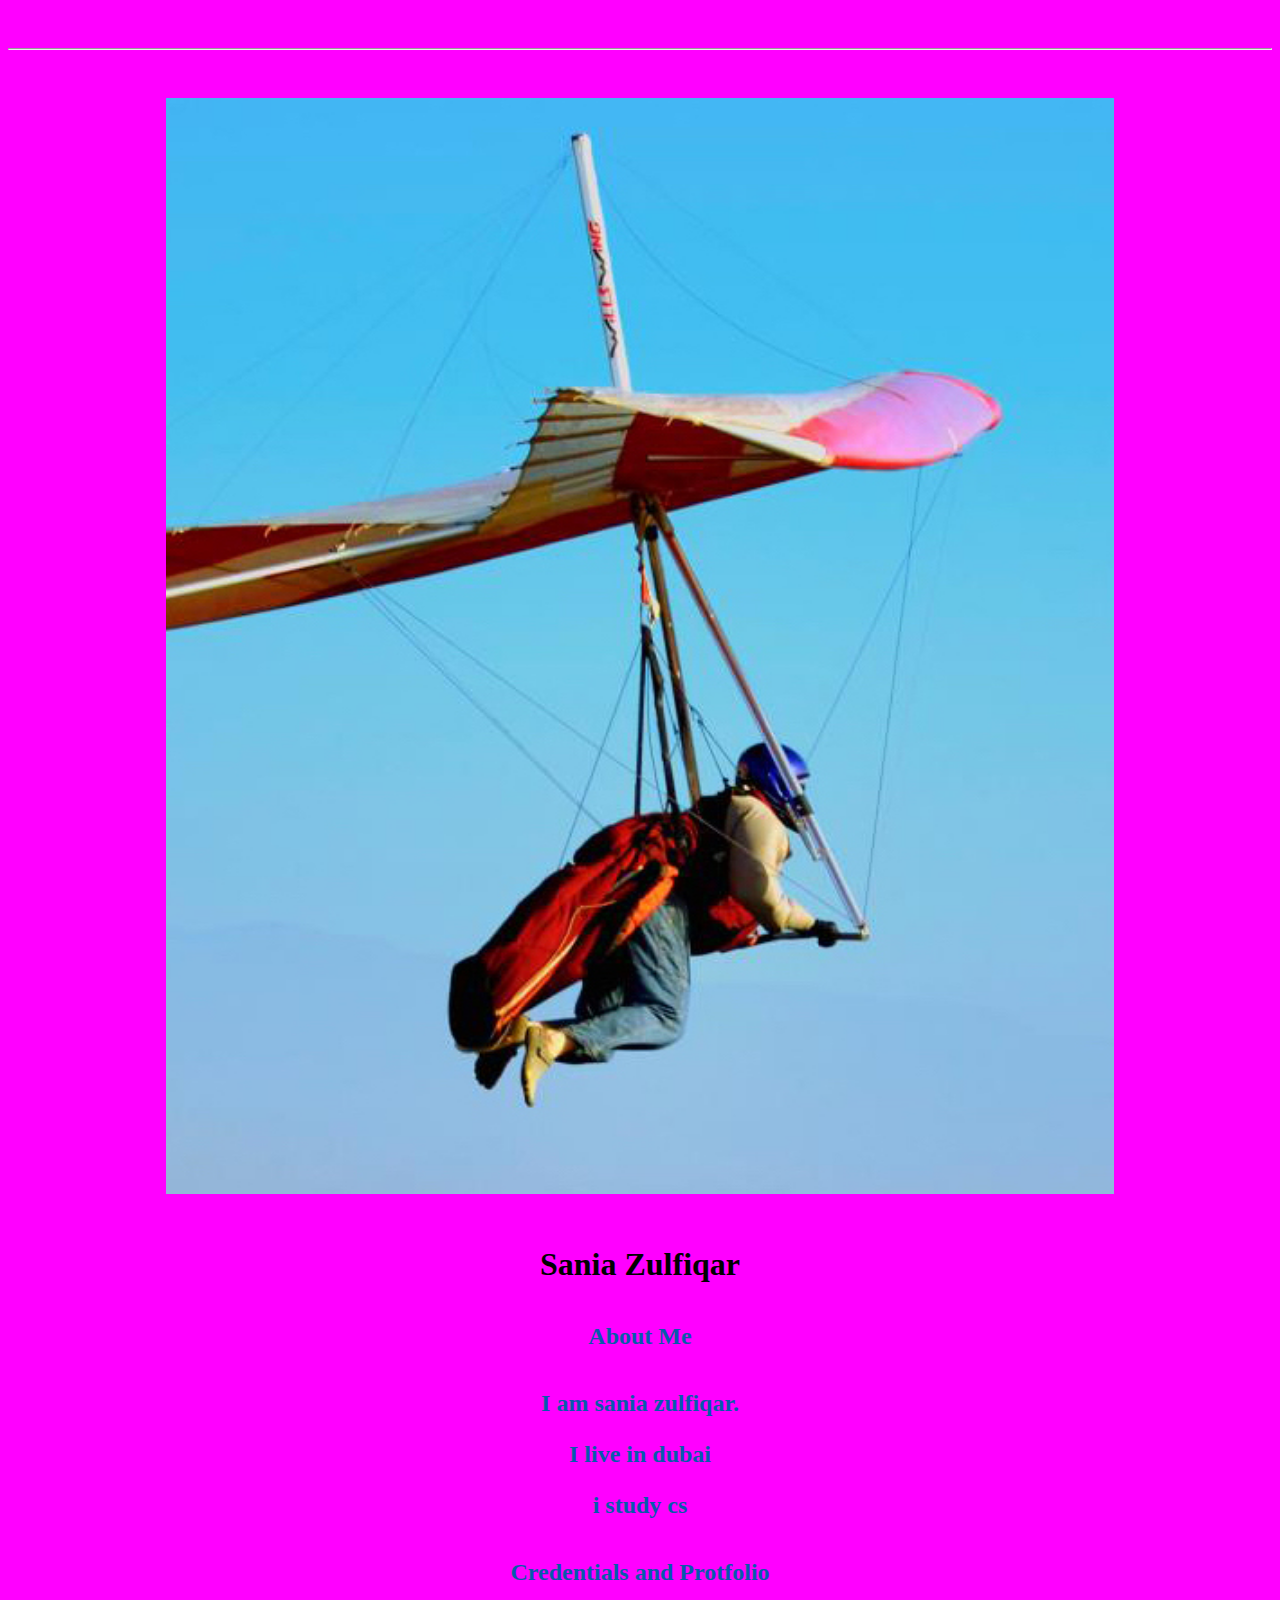
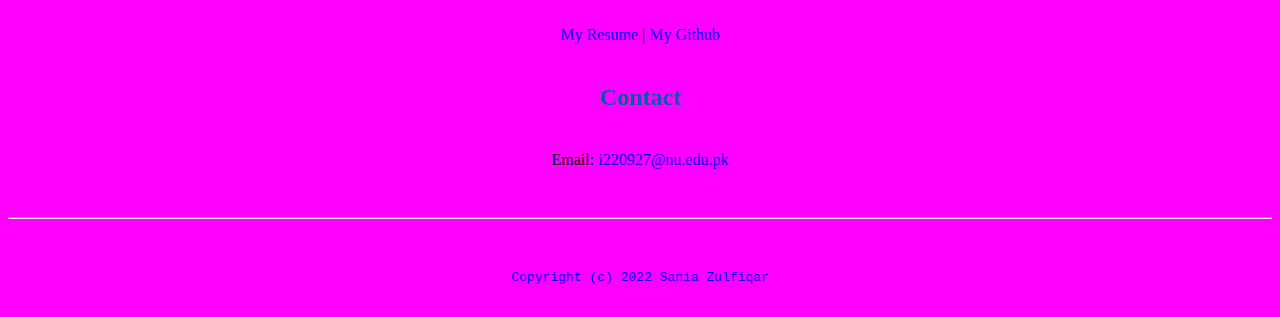
<file: index.html>
<!doctype html>

<html lang="en">

  <header>
    <title>Sania Zulifqar's portal</title>
<link rel="stylesheet"href="css/master.css">
<link rel="favicon.ico" herf="favicon.ico"type="image/x-icon">
<link rel="favicon.ico" herf="favicon.ico"type="image/x-icon">
<meta name="veiwpoint"content="width=device-width,initial-scale=1,shrink-to-fit=no"
<meta name="name" content="sania zullfiqar's portal">
<meta name="robots"content="noindex,nofollow">

  <body>
    <hr>

    <img src="images/headshot.jpg" alt="Harrison Kong's headshot" width="75%">

    <h1>Sania Zulfiqar</h1>
    <h2>About Me<h2>
      <p> I am sania zulfiqar. <p>
      <p>I live in dubai<p>
        <p> i study cs <p>
          <h2>Credentials and Protfolio</h2>
          <p><a href= "resume.html">My Resume</a> | <a href="https://github.com/saniazulfiqar"> My Github</a></p>
            <h2>Contact</h2>
            <p>Email: <a href="mailto:i220927@nu.edu.pk">i220927@nu.edu.pk</p>
            </body>
            <footer>
              <hr>
              <code>Copyright (c) 2022 Sania Zulfiqar </code>
              <footer>
</file>
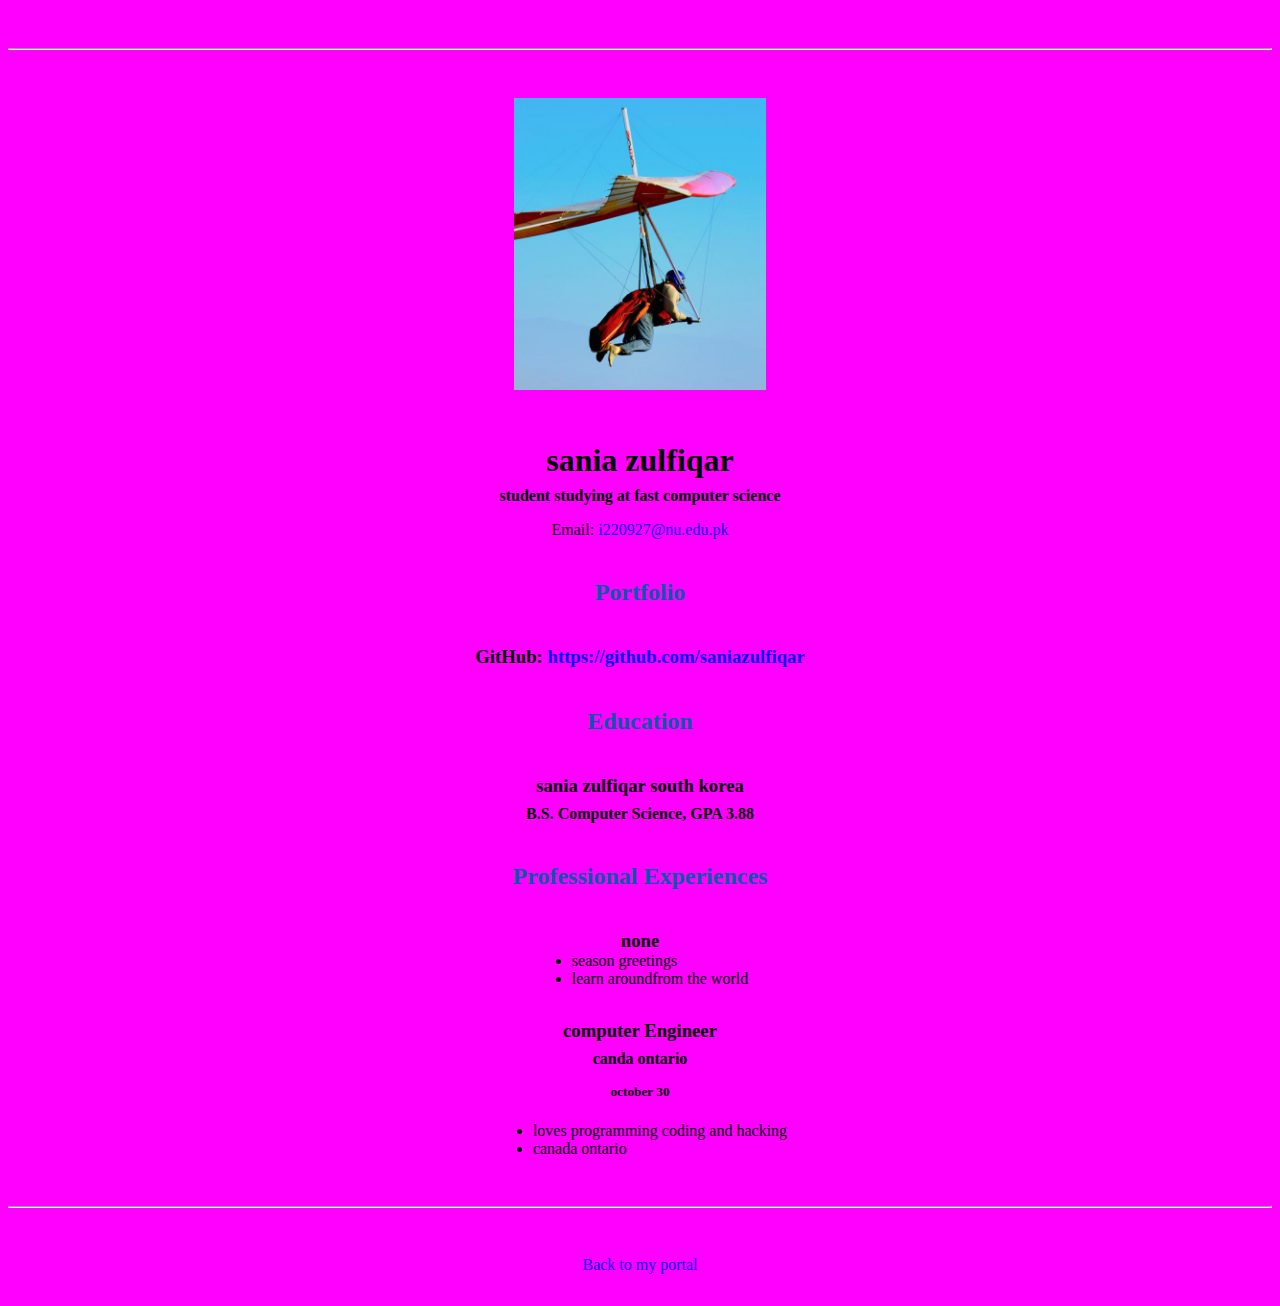
<file: resume.html>
<!doctype html>

<!-- this is a comment for human! -->

<html lang="en">

  <header>
    <title>sania zulfiqar's Resume</title>
  <link rel="stylesheet"href="css/master.css">
  <link rel="favicon.ico" herf="favicon.ico"type="image/x-icon">
  <link rel="favicon.ico" herf="favicon.ico"type="image/x-icon">
  <meta name="veiwpoint"content="width=device-width,initial-scale=1,shrink-to-fit=no"
  <meta name="name" content="sania zullfiqar's portal">
  <meta name="robots"content="noindex,nofollow">

  </header>

  <body>
    <hr>

    <img src="images/headshot.jpg" alt="Harrison Kong's headshot" width="20%">

    <h1>sania zulfiqar</h1>
    <h4>student studying at fast computer science</h4>

    <p>Email: <a href="mailto:i220927@nu.edu.pk" target="_blank">i220927@nu.edu.pk</a></p>
    <!-- don't post physical address, personal phone number or other personal information on the web! -->

    <h2>Portfolio</h2>
      <h3>GitHub: <a href="https://github.com/saniazulfiqar" target="_blank">https://github.com/saniazulfiqar</a></h3>

    <h2>Education</h2>

    <h3>sania zulfiqar south korea </h3>
    <h4>B.S. Computer Science, GPA 3.88</h4>

    <h2>Professional Experiences</h2>

    <h3> none </h3>

      <ul>
        <li>season greetings</li>
        <li>learn aroundfrom the world</li>
      </ul>

    <h3>computer Engineer</h3>
    <h4>canda ontario</h4>
    <h5>october 30</h5>
      <ul>
        <li>loves programming coding and hacking</li>
        <li>canada ontario</li>
      </ul>
  </body>

  <footer>
  <hr>
  <p><a href="index.html">Back to my portal</a><p>
  </footer>

</html>
</file>
<file: css/master.css>
/* Cascading stylesheet for the website */

/* Text inside these asterisks and slashes are comments for human */

  a {
    color: blue;
    text-decoration: none; /* This means we do not want hyperlinks to be underlined */
  }

  a:hover {
    /* set the text color to red here */
    text-decoration: none; /* This means we do not want hyperlinks to be underlined */
  }

  body {
    /* set the background color here */
    /* set the text color to black here */
    /* set the font here */
    /* set the text alignment here */
    background-color:magenta;
    color:black;
    font-family: cursive,Ariel,fantasy;
    text-align: center;
   }

  footer {
    margin-top: 2rem;
    margin-bottom: 2rem;
  }

  h1 {
    margin-bottom: 0.5rem;
    margin-top: 3rem;
   }

  h2 {
    color:#075AAB;
  margin-bottom:2.5rem;
  margin-top:2.5rem;

   }

  h3 {
    margin-bottom: 0;
    margin-top: 2rem;
  }

  h4 {
    margin-bottom: 1rem;
    margin-top: 0.5rem;
  }

  h5 {
    margin-top: 0.5rem;
  }

  hr {
    margin-bottom: 3rem;
    margin-top: 3rem;
  }

  /* this controls how the bullet points in the resume page looks */
  ul {
    display: table;
    margin: 0 auto;
    text-align: left;
  }
</file>
